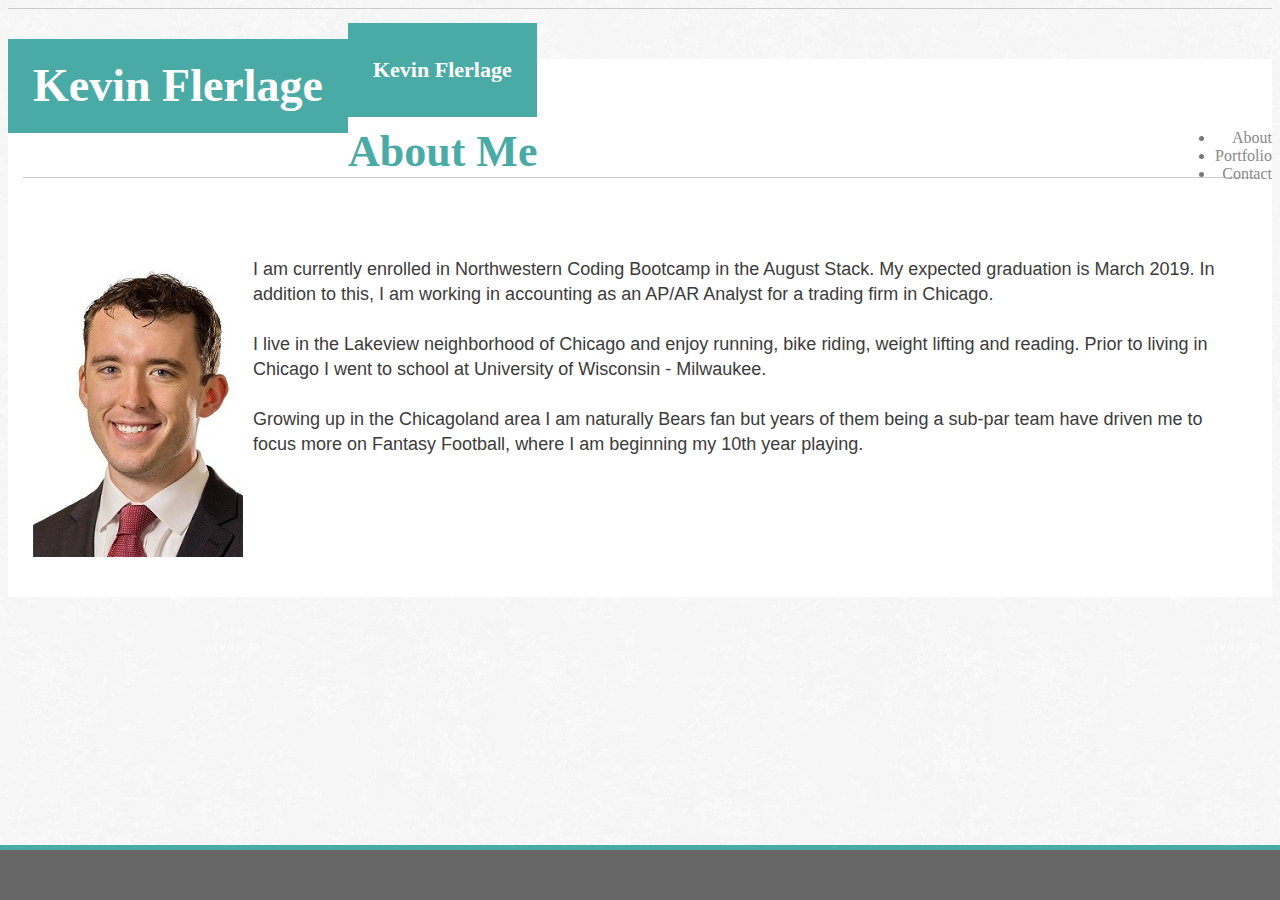
<file: index.html>
<!DOCTYPE html>
<html>
<head>
    <meta charset="utf-8">
    <link rel="stylesheet" href="https://stackpath.bootstrapcdn.com/bootstrap/4.1.3/css/bootstrap.min.css" integrity="sha384-MCw98/SFnGE8fJT3GXwEOngsV7Zt27NXFoaoApmYm81iuXoPkFOJwJ8ERdknLPMO" crossorigin="anonymous">
    <link rel="stylesheet" href="assets/css/style.css">
    <meta name="viewport" content="width=device-width, initial-scale=1.0">
    <title>Kevin Flerlage</title>
</head>
<body id="top">
    <!--Header and nav bar-->
    <div class="container-fluid">
    <header class="row primary-header">
        <!-- To add some space before the header -->
        <div class="d-none d-md-block col-md-1"></div>
        <!-- Logo -->
        <div class="col-8 col-sm-6 no-left-padding">
            <h1 class="d-none d-md-block logo">Kevin Flerlage</h1>
            <h1 class="d-md-none small-logo">Kevin Flerlage</h1>
        </div>
        <!-- Puts space between logo & nav bar when screen is small -->
        <div class="d-none d-sm-block col-sm-2 d-md-none"></div>
        <!-- Nav Bar start -->
        <div class="col-4">
            <nav class="navbar navbar-expand-md custom-nav">
                <div class="d-none d-md-block push"></div>
                <ul class="navbar-nav">
                    <li class="nav-item"><a class="nav-link" href="index.html">About</a></li>
                    <li class="nav-item"><a class="nav-link" href="portfolio.html">Portfolio</a></li>
                    <li class="nav-item"><a class="nav-link" href="contact.html">Contact</a></li>
                </ul>
            </nav>
        </div>
        <!-- Adds extra space after the nav bar if md screen or bigger -->
        <div class="d-none d-md-block col-md-1"></div>
    </header>
    </div>
    <div class="container">
    <!--This is the start of the Body-->
    <section class="row">
        <!-- To put margins around the body when the screen is big -->
        <div class="d-none d-md-block col-md-1"></div>
        <!-- The Body and the Bio Section -->
        <div class="col-12 col-md-10">
            <div class="body-container">
                <h2 class="body-header">About Me</h2>
                <div class="bio">
                    <img class="bio-image" src="assets/images/Profile.jpg" alt="My Face">
                    <p>
                        I am currently enrolled in Northwestern Coding Bootcamp in the August Stack. My expected graduation is March 2019. In addition to this, I am working in accounting as an AP/AR Analyst for a trading firm in Chicago.
                        <br><br>
                        I live in the Lakeview neighborhood of Chicago and enjoy running, bike riding, weight lifting and reading. Prior to living in Chicago I went to school at University of Wisconsin - Milwaukee.
                        <br><br>
                        Growing up in the Chicagoland area I am naturally Bears fan but years of them being a sub-par team have driven me to focus more on Fantasy Football, where I am beginning my 10th year playing.
                    </p>
                </div>
            </div>
        </div>
        <!-- To put margins around the body when the screen is big -->
        <div class="d-none d-md-block col-md-1"></div>
    </section>
    </div>
    <!-- Push to create space for the footer -->
    <div class="push"></div>
    <!-- Footer -->
    <footer class="primary-footer">
        <h5 class="footer-text">Copyright &copy;</h5>
    </footer>
</body>
</html>
</file>
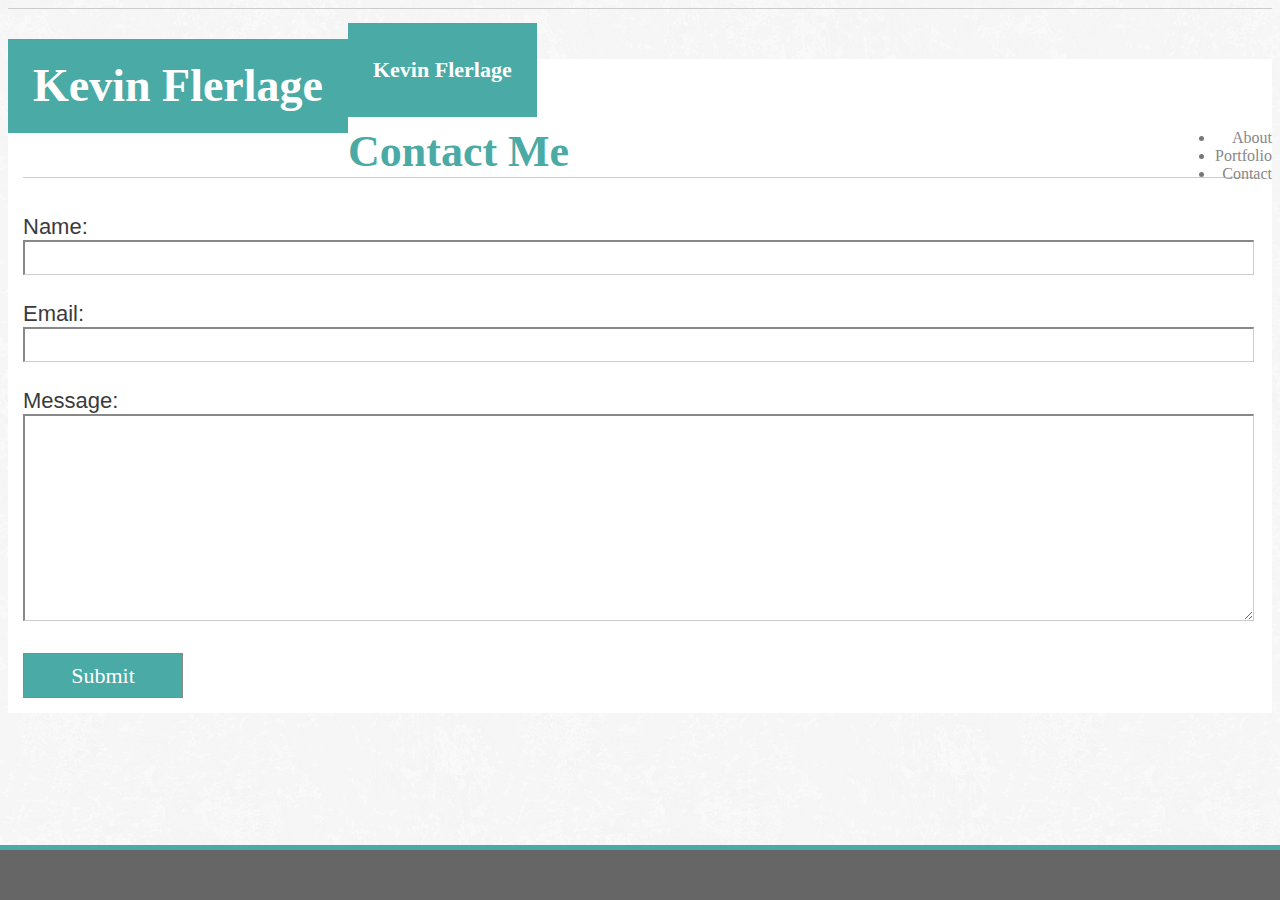
<file: contact.html>
<!DOCTYPE html>
<html>
<head>
    <meta charset="utf-8">
    <link rel="stylesheet" href="https://stackpath.bootstrapcdn.com/bootstrap/4.1.3/css/bootstrap.min.css" integrity="sha384-MCw98/SFnGE8fJT3GXwEOngsV7Zt27NXFoaoApmYm81iuXoPkFOJwJ8ERdknLPMO" crossorigin="anonymous">
    <link rel="stylesheet" href="assets/css/style.css">
    <meta name="viewport" content="width=device-width, initial-scale=1.0">
    <title>Kevin Flerlage</title>
</head>
<body id="top">
    <!--Header and nav bar-->
    <div class="container-fluid">
            <header class="row primary-header">
                <!-- To add some space before the header -->
                <div class="d-none d-md-block col-md-1"></div>
                <!-- Logo -->
                <div class="col-8 col-sm-6 no-left-padding">
                    <h1 class="d-none d-md-block logo">Kevin Flerlage</h1>
                    <h1 class="d-md-none small-logo">Kevin Flerlage</h1>
                </div>
                <!-- Puts space between logo & nav bar when screen is small -->
                <div class="d-none d-sm-block col-sm-2 d-md-none"></div>
                <!-- Nav Bar start -->
                <div class="col-4">
                    <nav class="navbar navbar-expand-md custom-nav">
                        <div class="d-none d-md-block push"></div>
                        <ul class="navbar-nav">
                            <li class="nav-item"><a class="nav-link" href="index.html">About</a></li>
                            <li class="nav-item"><a class="nav-link" href="portfolio.html">Portfolio</a></li>
                            <li class="nav-item"><a class="nav-link" href="contact.html">Contact</a></li>
                        </ul>
                    </nav>
                </div>
                <!-- Adds extra space after the nav bar if md screen or bigger -->
                <div class="d-none d-md-block col-md-1"></div>
            </header>
            </div>
    <!--This is the start of the contact form-->
    <div class="container">
        <div class="row">
            <!-- Blank space outside the message container -->
            <div class="d-none d-md-block col-md-1"></div>
                <!-- Body and the contact form -->
                <div class="col-12 col-md-10">
                    <section class="body-container">
                            <h2 class="body-header">Contact Me</h2>
                            <div class="row">
                                <!-- Blank space to center the contact form -->
                                <div class="d-none d-md-block col-md-2"></div>
                                    <!-- The contact form -->
                                    <div class="col-12 col-md-8">
                                        <form class="contact-form" action="#" method="post">
                                            Name: <br><input class="input-box" type="text"><br><br>
                                            Email: <br><input class="input-box" type="email"><br><br>
                                            Message: <br><textarea class="message-box" type="text"></textarea><br><br>
                                            <input class="submit-button" type="submit" value="Submit">
                                        </form>
                                    </div>
                                <!-- Blank space to center the contact form -->
                                <div class="d-none d-md-block col-md-2"></div>
                            </div>
                    </section>
                </div>
            <!-- Blank space outside the message container -->
            <div class="d-none d-md-block col-md-1"></div>
        </div>
    </div>
    <!-- Push to create space for the footer -->
    <div class="push"></div>
    <!-- Footer -->
    <footer class="primary-footer">
        <h5 class="footer-text">Copyright &copy;</h5>
    </footer>
</body>
</html>
</file>
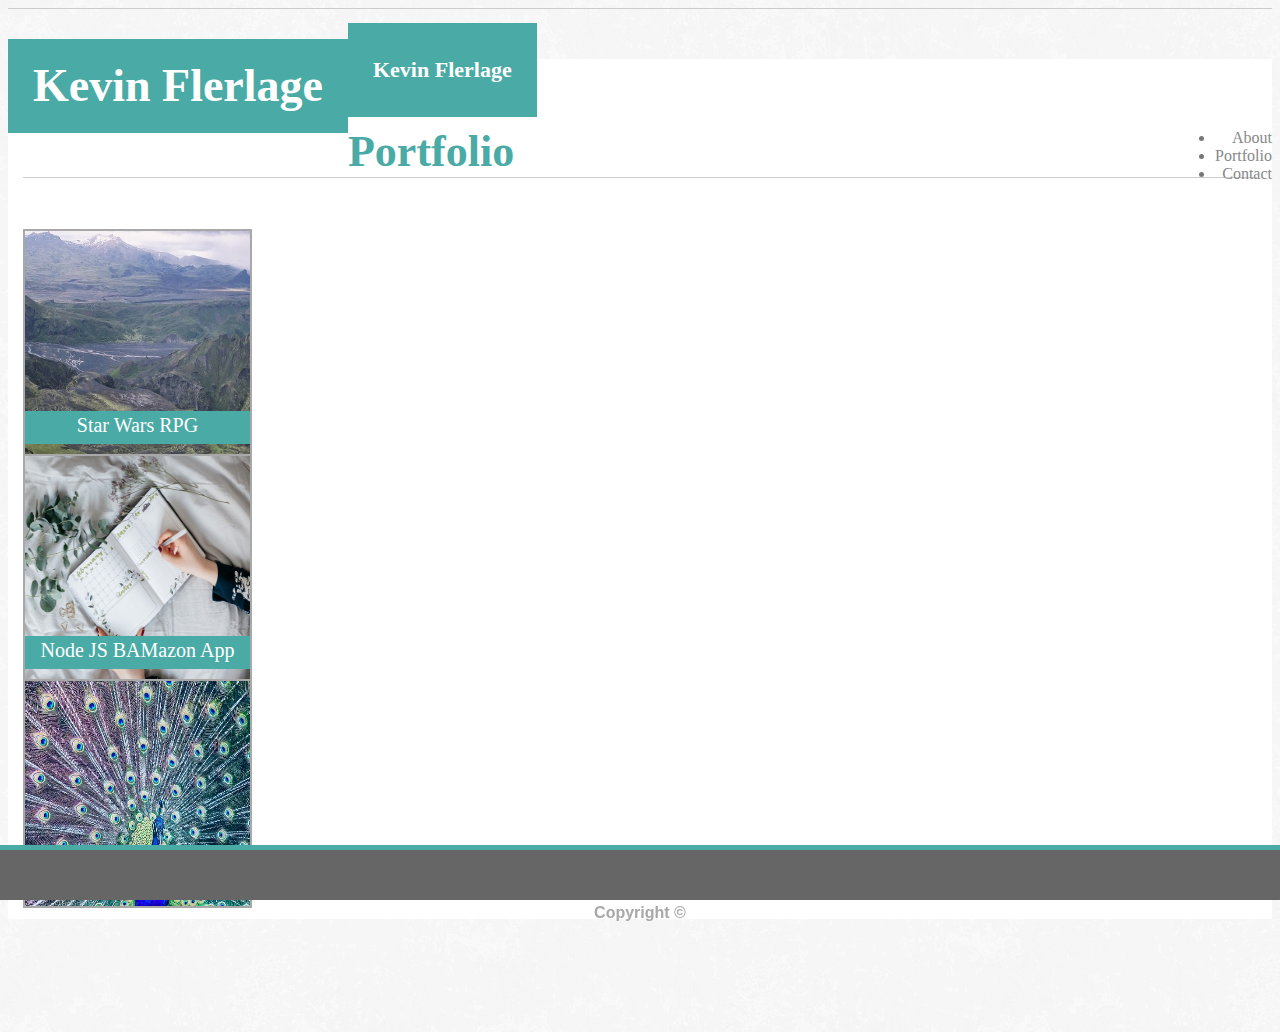
<file: portfolio.html>
<!DOCTYPE html>
<html>

<head>
    <meta charset="utf-8">
    <link rel="stylesheet" href="https://stackpath.bootstrapcdn.com/bootstrap/4.1.3/css/bootstrap.min.css" integrity="sha384-MCw98/SFnGE8fJT3GXwEOngsV7Zt27NXFoaoApmYm81iuXoPkFOJwJ8ERdknLPMO"
        crossorigin="anonymous">
    <link rel="stylesheet" href="assets/css/style.css">
    <meta name="viewport" content="width=device-width, initial-scale=1.0">
    <title>Kevin Flerlage</title>
</head>

<body id="top">
    <!--Header and nav bar-->
    <div class="container-fluid">
        <header class="row primary-header">
            <!-- To add some space before the header -->
            <div class="d-none d-md-block col-md-1"></div>
            <!-- Logo -->
            <div class="col-8 col-sm-6 no-left-padding">
                <h1 class="d-none d-md-block logo">Kevin Flerlage</h1>
                <h1 class="d-md-none small-logo">Kevin Flerlage</h1>
            </div>
            <!-- Puts space between logo & nav bar when screen is small -->
            <div class="d-none d-sm-block col-sm-2 d-md-none"></div>
            <!-- Nav Bar start -->
            <div class="col-4">
                <nav class="navbar navbar-expand-md custom-nav">
                    <div class="d-none d-md-block push"></div>
                    <ul class="navbar-nav">
                        <li class="nav-item"><a class="nav-link" href="index.html">About</a></li>
                        <li class="nav-item"><a class="nav-link" href="portfolio.html">Portfolio</a></li>
                        <li class="nav-item"><a class="nav-link" href="contact.html">Contact</a></li>
                    </ul>
                </nav>
            </div>
            <!-- Adds extra space after the nav bar if md screen or bigger -->
            <div class="d-none d-md-block col-md-1"></div>
        </header>
    </div>
    <!--This is the start of the Portfolio-->
    <section class="container">
        <div class="row">
            <!-- Blank column for spacing on the portfolio main section -->
            <div class="d-none d-md-block col-md-1"></div>
            <div class="col-12 col-md-10">
                <div class="body-container clearfix">
                    <h2 class="body-header">Portfolio</h2>
                    <div class="portfolio-body">
                        <!-- Beginning of the list of projects -->
                        <!-- Burning Paper Image -->
                        <div class="row project-height">
                            <div class="col-6 col-md-4">
                                <!-- Sub row to center each portfolio object -->
                                <div class="row">
                                    <!-- Blank column for spacing-->
                                    <div class="d-none d-md-block col-md-2"></div>
                                    <!-- Center object in the row -->
                                    <div class="col-12 col-md-8 logo-padding">
                                        <a href="https://smushed.github.io/Word-Guess-Game/">
                                            <div class="portfolio-box project1 rounded">
                                                <h3 class="portfolio-header">Word Guess Game</h3>
                                            </div>
                                        </a>
                                    </div>
                                    <!-- Blank column for spacing -->
                                    <div class="d-none d-md-block col-2"></div>
                                </div>
                            </div>
                            <!-- Space inbetween the images for them to sit properly -->
                            <div class="d-none d-md-block col-md-4"></div>
                            <!-- Landscape Image -->
                            <div class="col-6 col-md-4">
                                <div class="row">
                                    <!-- Blank column for spacing in the sub row-->
                                    <div class="d-none d-md-block col-md-2"></div>
                                    <!-- Center object in the row -->
                                    <div class="col-12 col-md-10 no-left-padding">
                                        <a href="https://smushed.github.io/RPG-Game/">
                                            <div class="portfolio-box project2">
                                                <h3 class="portfolio-header">Star Wars RPG</h3>
                                            </div>
                                        </a>
                                    </div>
                                    <!-- Blank column for spacing in the sub row-->
                                    <div class="d-none d-md-block col-1"></div>
                                </div>
                            </div>
                        </div>
                        <div class="row project-height">
                            <!-- Row for before the image to center it -->
                            <div class="col-3 col-md-4"></div>
                            <!-- List Image -->
                            <div class="col-7 col-md-4">
                                <div class="row">
                                    <!-- Blank space to center the image in the sub row -->
                                    <div class="d-none d-md-block col-md-2"></div>
                                    <!-- Center part of the sub row which holds the portfolio box -->
                                    <div class="col-12 col-md-8 no-left-padding">
                                        <a href="https://github.com/Smushed/BAMazon-CLI">
                                            <div class="portfolio-box project3">
                                                <h3 class="portfolio-header">Node JS BAMazon App</h3>
                                            </div>
                                        </a>
                                    </div>
                                    <!-- Blank space to center the image in the sub row -->
                                    <div class="d-none d-md-block col-md-2"></div>
                                </div>
                            </div>
                            <!-- After the image row to center the 3rd -->
                            <div class="col-2 col-md-4"></div>
                        </div>
                        <div class="row project-height">
                            <div class="col-6 col-md-4">
                                <!-- Orange Moon Image -->
                                <div class="row">
                                    <!-- Blank column for spacing in the sub row-->
                                    <div class="d-none d-md-block col-md-2"></div>
                                    <!-- Center part of the sub row which holds the portolio box -->
                                    <div class="col-12 col-md-8 no-left-padding">
                                        <a href="https://newsscrapernuchi082018.herokuapp.com/">
                                            <div class="portfolio-box project4">
                                                <h3 class="portfolio-header">News Scraper</h3>
                                            </div>
                                        </a>
                                    </div>
                                    <!-- Blank column for spacing in the sub row-->
                                    <div class="d-none d-md-block col-md-2"></div>
                                </div>
                            </div>
                            <!-- To put space inbetween the two images -->
                            <div class="d-none d-md-block col-md-4"></div>
                            <div class="col-6 col-md-4">
                                <div class="row">
                                    <!-- Blank column for spacing in the sub row-->
                                    <div class="d-none d-md-block col-md-2"></div>
                                    <!-- Peacock Image -->
                                    <div class="col-12 col-md-8 no-left-padding">
                                        <a href="#">
                                            <div class="portfolio-box project5">
                                                <h3 class="portfolio-header">Football Depth Charts</h3>
                                            </div>
                                        </a>
                                    </div>
                                    <!-- Blank column for spacing in the sub row-->
                                    <div class="d-none d-md-block col-md-2"></div>
                                </div>
                            </div>
                        </div>
                    </div>
                </div>
                <!-- Blank row for spacing when page is large -->
                <div class="d-none d-md-block col-md-1"></div>
            </div>
    </section>
    <!-- Push to create space for the footer -->
    <div class="push"></div>
    <!-- Footer -->
    <footer class="primary-footer">
        <h5 class="footer-text">Copyright &copy;</h5>
    </footer>
</body>

</html>
</file>
<file: assets/css/style.css>
/*Nav Bar*/
nav {
	text-align: right;
}
.custom-nav {
	float: right;
	padding: 0;
	max-height: 94px;
}
/* Primary Header */
.logo {
	padding: 25px;
	font-size: 46px;
	line-height: 44px;
	color: #fff;
	background: #4aaaa5;
	float: left;
	max-height: 94px;
}
.small-logo {
	padding: 25px;
	font-size: 22px;
	line-height: 44px;
	color: #fff;
	background: #4aaaa5;
	float: left;
	max-height: 94px;
}
.primary-header {
	font-family: 'Georgia', Times, 'Times New Roman', serif;
	border-bottom: 1px solid #ccc;
	background-color: #fff;	
}
.no-left-padding {
	padding-left: 0;
}
/* Footer */
.push {
	height: 105px;
}
.primary-footer {
	background: #666;
	height: 50px;
	width: 100%;
	position: fixed;
	text-align: center;
	border-top: 5px solid #4aaaa5;
	margin-top: 50px;
	margin-bottom: 0;
	bottom: 0;
	left: 0;
}
.footer-text {
	color: #a8a8a8;
	padding-top: 27.5px;
	font-size: 16px;
}
/* Bio */
.bio{
	display: inline-block;
	margin-top: 25px;
	margin-bottom: 25px;
	font-size: 18px;
	line-height: 25px;
	color: #3b3b3b;
	padding: 0 10px;
}
.bio-image {
	float: left;
	margin-top: 25px;
	margin-right: 10px;
}
/* Portfolio */
.portfolio-header {
	background-color: #4aaaa5;
	position: relative;
	color: #fff;
	font-weight: 200;
	font-family: 'Georgia', Times, 'Times New Roman', serif;
	text-align: center;
	height: 30px;
	font-size: 20px;
	padding-top: 3px;
	top: 160px;
}
.portfolio-body {
	padding-right: 25px;
	padding-top: 15px;
}
.portfolio-box {
	width: 225px;
	height: 225px;
	border: 2px solid #a8a8a8;
	float: left;
	position: absolute;
}
.project-height {
	height: 225px;
}
.project1 {
	background-image: url("../../assets/images/Burning.jpg");
	background-size: 225px 225px;
	transition: all .2s ease-in-out;
}
.project1:hover {
	transform: scale(1.2);
}
.project2 {
	background-image: url("../../assets/images/Landscape.jpg");
	background-size: 225px 225px;
	transition: all .2s ease-in-out;
}
.project2:hover {
	transform: scale(1.2);
}
.project3 {
	background-image: url("../../assets/images/List.jpg");
	background-size: 225px 225px;
	transition: all .2s ease-in-out;
}
.project3:hover {
	transform: scale(1.2);
}
.project4 {
	background-image: url("../../assets/images/OrangeMoon.jpg");
	background-size: 225px 225px;
	transition: all .2s ease-in-out;
}
.project4:hover {
	transform: scale(1.2);
}
.project5 {
	background-image: url("../../assets/images/Peacock.jpg");
	background-size: 225px 225px;
	transition: all .2s ease-in-out;
}
.project5:hover {
	transform: scale(1.2);
}
/* Contact */
.contact-form {
	margin-top: 25px;
	color: #3b3b3b;
	font-size: 22px;
	box-sizing: border-box;
	-webkit-box-sizing: border-box;
	-moz-box-sizing: border-box;
}
.input-box {
	width: 100%;
	height: 30px;
	font-size: 18px;
	font-weight: 200;
	-webkit-appearance: none;
	-moz-appearance: none;
	border-top: 2px solid #888;
	border-left: 2px solid #888;
	border-bottom: 1px solid #ccc;
	border-right: 1px solid #ccc;
}
.message-box {
	width: 100%;
	font-size: 18px;
	font-weight: 100;
	-webkit-appearance: none;
	-moz-appearance: none;
	border-top: 2px solid #888;
	border-left: 2px solid #888;
	border-bottom: 1px solid #ccc;
	border-right: 1px solid #ccc;
	max-width: 100%;
	height: 200px;
}
.submit-button {
	background: #4aaaa5;
	border: 1px #888 solid;
	width: 160px;
	height: 45px;
	font-family: 'Georgia', Times, 'Times New Roman', serif;
	color: #fff;
	font-size: 22px;
	font-weight: 200;
}
.submit-button:hover {
	background: #31726e;
}
/* Links in header & footer */
.primary-header a {
	color: #888;
}
.primary-header a:hover {
	color: #4aaaa5;
}
.tagline {
	margin: 0 ;
	display: block;
}
a {
	text-decoration: none;
}
/* Whole Website Style */
body {
	color: #777777;
	font-family: 'Arial', 'Helvetica Neue', Helvetica, sans-serif;
	background-image: url("../../assets/images/white_wall.png")
}
.body-header {
	font-size: 44px;
	color: #4aaaa5;
	font-family: 'Georgia', Times, 'Times New Roman', serif;
	border-bottom: 1px solid #ccc;
	width: 100%;
	padding-top: 25px;
	padding-left: 10px;
}
h1 {
	margin-bottom: 0;
}
/* Grid */
.central-container {
	margin: 50px;
	padding: 50px 0;
}
.body-container {
	margin-top: 50px;
	background: #fff;
	padding: 5px 15px 15px 15px;
	padding-right: 25px;
}
/* Clearfix */
.clearfix::after {
	content: "";
	display: block;
	clear: both;
	overflow: auto;
}
</file>
